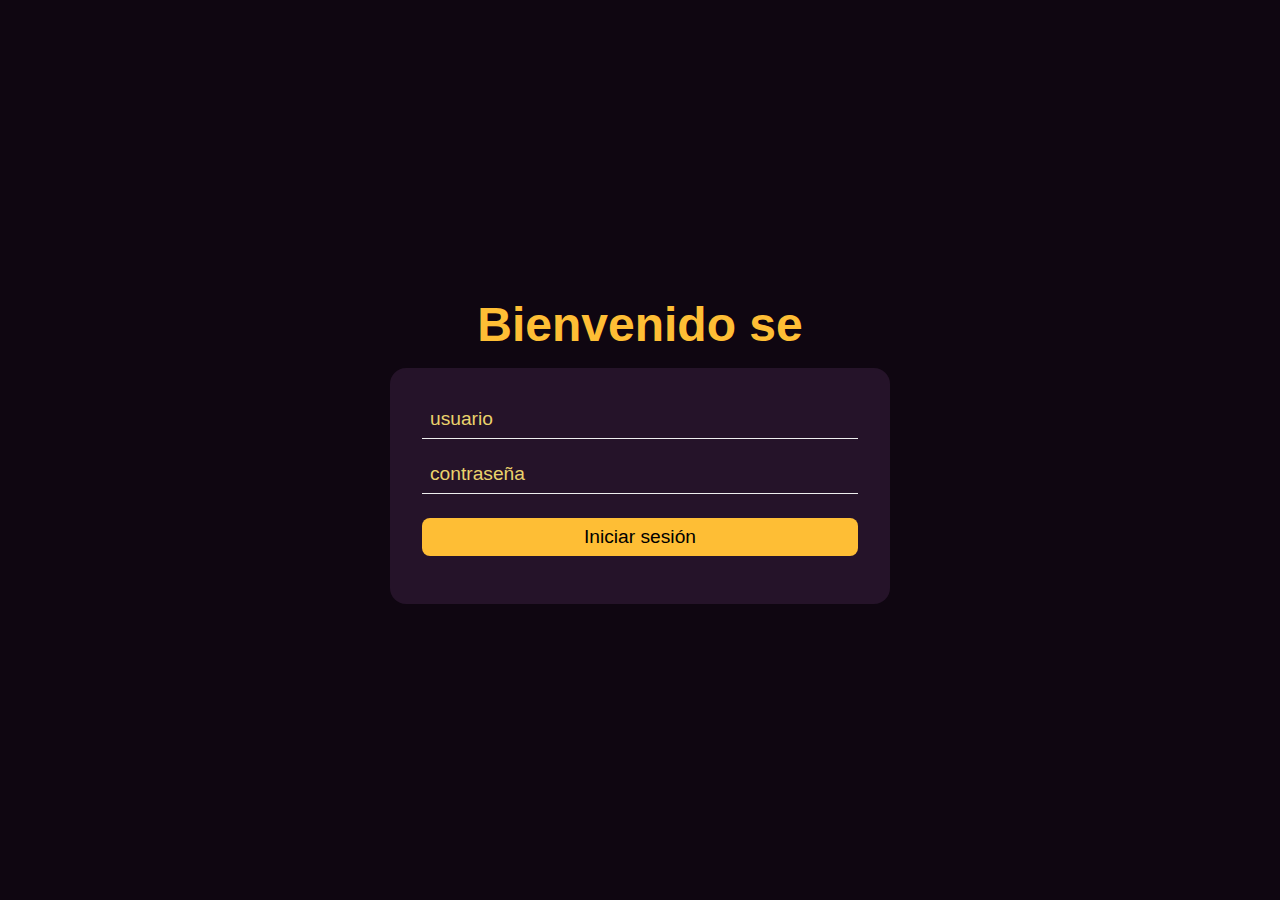
<file: login/index.html>
<!DOCTYPE html>
<html lang="en">
  <head>
    <meta charset="UTF-8" />
    <meta name="viewport" content="width=device-width, initial-scale=1.0" />
    <title>Document</title>
    <link rel="stylesheet" href="../globales.css" />
    <link rel="stylesheet" href="style.css" />
  </head>
  <body>
    <div class="contenedor">
      <h2 id="titulo" class="titulo"></h2>
      <div class="login">
        <input id="usuario" class="input" type="text" placeholder="usuario" />
        <input
          id="password"
          class="input"
          type="password"
          placeholder="contraseña"
        />
        <button id="logearse" class="boton">Iniciar sesión</button>
      </div>
    </div>
    <script src="script.js"></script>
  </body>
</html>
</file>
<file: globales.css>
* {
  margin: 0;
  padding: 0;
  box-sizing: border-box;
  font-family: "Roboto", sans-serif;
}

body {
  --colorFondo: #0f0611;
  --colorFondoClaro: #251329;
  --colorLetra: #feae02;
  --colorLetraClara: #febe35;
  --colorSecundario: #ead26c;
  --colorTerciario: #52281e;
}
</file>
<file: login/style.css>
@keyframes efecto {
  0% {
    box-shadow: 2px 2px 16px var(--colorSecundario);
  }
  50% {
    box-shadow: 2px 2px 16px var(--colorTerciario);
  }
  100% {
    box-shadow: 2px 2px 16px var(--colorSecundario);
  }
}

.contenedor {
  width: 100%;
  height: 100vh;
  background-color: var(--colorFondo);
  display: flex;
  justify-content: center;
  flex-direction: column;
  align-items: center;
}
.login {
  display: flex;
  background-color: var(--colorFondoClaro);
  padding: 32px;
  width: 500px;
  flex-direction: column;
  border-radius: 16px;
  animation: efecto 2s ease-in infinite forwards;
}

.login > * {
  margin-bottom: 16px;
}
.titulo {
  color: var(--colorLetraClara);
  font-size: 3rem;
  margin-bottom: 16px;
}

.input {
  padding: 8px;
  font-size: 1.2rem;
  border: none;
  color: var(--colorLetraClara);
  border-bottom: 1px solid #eee;
  background: transparent;
}

.input::placeholder {
  color: var(--colorSecundario);
}

.input:focus {
  outline: none;
}

.boton {
  background-color: var(--colorLetraClara);
  border: transparent;
  border-radius: 8px;
  padding: 8px 0;
  margin-top: 8px;
  cursor: pointer;
  font-size: 1.2rem;
}
</file>
